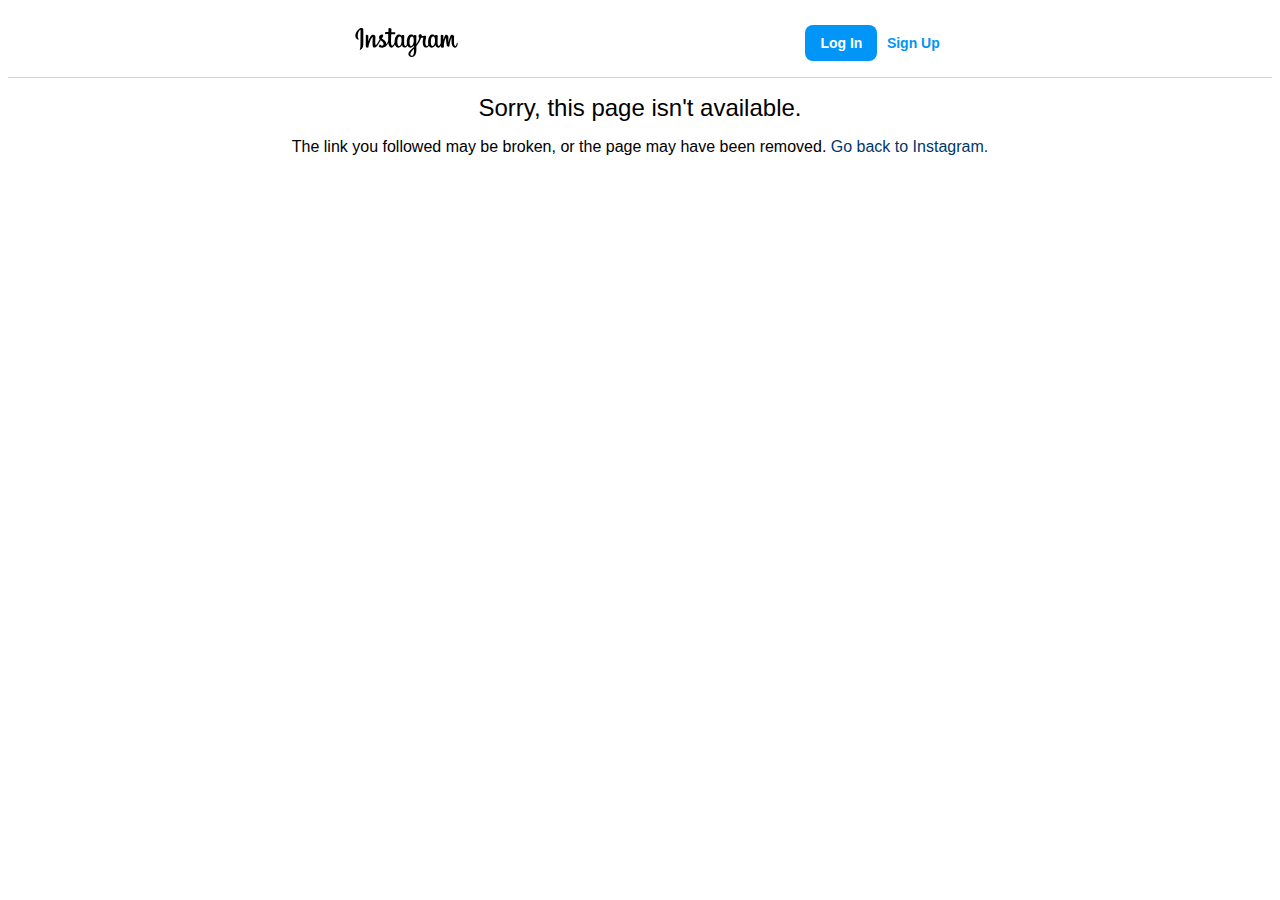
<file: docs/Instagram/index.html>
<!DOCTYPE html>
<html lang="en">
<head>
    <meta charset="UTF-8">
    <meta http-equiv="X-UA-Compatible" content="IE=edge">
    <meta name="viewport" content="width=device-width, initial-scale=1.0">
    <link rel="stylesheet" href="style.css">
    <title>Instagram</title>
</head>
<body>
    <div class="navbar">
        <div class="logo-container">
            <svg aria-label="Instagram" class="_ab6-" color="rgb(0, 0, 0)" fill="rgb(0, 0, 0)" height="29" role="img" viewBox="32 4 113 32" width="103"><path clip-rule="evenodd" d="M37.82 4.11c-2.32.97-4.86 3.7-5.66 7.13-1.02 4.34 3.21 6.17 3.56 5.57.4-.7-.76-.94-1-3.2-.3-2.9 1.05-6.16 2.75-7.58.32-.27.3.1.3.78l-.06 14.46c0 3.1-.13 4.07-.36 5.04-.23.98-.6 1.64-.33 1.9.32.28 1.68-.4 2.46-1.5a8.13 8.13 0 0 0 1.33-4.58c.07-2.06.06-5.33.07-7.19 0-1.7.03-6.71-.03-9.72-.02-.74-2.07-1.51-3.03-1.1Zm82.13 14.48a9.42 9.42 0 0 1-.88 3.75c-.85 1.72-2.63 2.25-3.39-.22-.4-1.34-.43-3.59-.13-5.47.3-1.9 1.14-3.35 2.53-3.22 1.38.13 2.02 1.9 1.87 5.16ZM96.8 28.57c-.02 2.67-.44 5.01-1.34 5.7-1.29.96-3 .23-2.65-1.72.31-1.72 1.8-3.48 4-5.64l-.01 1.66Zm-.35-10a10.56 10.56 0 0 1-.88 3.77c-.85 1.72-2.64 2.25-3.39-.22-.5-1.69-.38-3.87-.13-5.25.33-1.78 1.12-3.44 2.53-3.44 1.38 0 2.06 1.5 1.87 5.14Zm-13.41-.02a9.54 9.54 0 0 1-.87 3.8c-.88 1.7-2.63 2.24-3.4-.23-.55-1.77-.36-4.2-.13-5.5.34-1.95 1.2-3.32 2.53-3.2 1.38.14 2.04 1.9 1.87 5.13Zm61.45 1.81c-.33 0-.49.35-.61.93-.44 2.02-.9 2.48-1.5 2.48-.66 0-1.26-1-1.42-3-.12-1.58-.1-4.48.06-7.37.03-.59-.14-1.17-1.73-1.75-.68-.25-1.68-.62-2.17.58a29.65 29.65 0 0 0-2.08 7.14c0 .06-.08.07-.1-.06-.07-.87-.26-2.46-.28-5.79 0-.65-.14-1.2-.86-1.65-.47-.3-1.88-.81-2.4-.2-.43.5-.94 1.87-1.47 3.48l-.74 2.2.01-4.88c0-.5-.34-.67-.45-.7a9.54 9.54 0 0 0-1.8-.37c-.48 0-.6.27-.6.67 0 .05-.08 4.65-.08 7.87v.46c-.27 1.48-1.14 3.49-2.09 3.49s-1.4-.84-1.4-4.68c0-2.24.07-3.21.1-4.83.02-.94.06-1.65.06-1.81-.01-.5-.87-.75-1.27-.85-.4-.09-.76-.13-1.03-.11-.4.02-.67.27-.67.62v.55a3.71 3.71 0 0 0-1.83-1.49c-1.44-.43-2.94-.05-4.07 1.53a9.31 9.31 0 0 0-1.66 4.73c-.16 1.5-.1 3.01.17 4.3-.33 1.44-.96 2.04-1.64 2.04-.99 0-1.7-1.62-1.62-4.4.06-1.84.42-3.13.82-4.99.17-.8.04-1.2-.31-1.6-.32-.37-1-.56-1.99-.33-.7.16-1.7.34-2.6.47 0 0 .05-.21.1-.6.23-2.03-1.98-1.87-2.69-1.22-.42.39-.7.84-.82 1.67-.17 1.3.9 1.91.9 1.91a22.22 22.22 0 0 1-3.4 7.23v-.7c-.01-3.36.03-6 .05-6.95.02-.94.06-1.63.06-1.8 0-.36-.22-.5-.66-.67-.4-.16-.86-.26-1.34-.3-.6-.05-.97.27-.96.65v.52a3.7 3.7 0 0 0-1.84-1.49c-1.44-.43-2.94-.05-4.07 1.53a10.1 10.1 0 0 0-1.66 4.72c-.15 1.57-.13 2.9.09 4.04-.23 1.13-.89 2.3-1.63 2.3-.95 0-1.5-.83-1.5-4.67 0-2.24.07-3.21.1-4.83.02-.94.06-1.65.06-1.81 0-.5-.87-.75-1.27-.85-.42-.1-.79-.13-1.06-.1-.37.02-.63.35-.63.6v.56a3.7 3.7 0 0 0-1.84-1.49c-1.44-.43-2.93-.04-4.07 1.53-.75 1.03-1.35 2.17-1.66 4.7a15.8 15.8 0 0 0-.12 2.04c-.3 1.81-1.61 3.9-2.68 3.9-.63 0-1.23-1.21-1.23-3.8 0-3.45.22-8.36.25-8.83l1.62-.03c.68 0 1.29.01 2.19-.04.45-.02.88-1.64.42-1.84-.21-.09-1.7-.17-2.3-.18-.5-.01-1.88-.11-1.88-.11s.13-3.26.16-3.6c.02-.3-.35-.44-.57-.53a7.77 7.77 0 0 0-1.53-.44c-.76-.15-1.1 0-1.17.64-.1.97-.15 3.82-.15 3.82-.56 0-2.47-.11-3.02-.11-.52 0-1.08 2.22-.36 2.25l3.2.09-.03 6.53v.47c-.53 2.73-2.37 4.2-2.37 4.2.4-1.8-.42-3.15-1.87-4.3-.54-.42-1.6-1.22-2.79-2.1 0 0 .69-.68 1.3-2.04.43-.96.45-2.06-.61-2.3-1.75-.41-3.2.87-3.63 2.25a2.61 2.61 0 0 0 .5 2.66l.15.19c-.4.76-.94 1.78-1.4 2.58-1.27 2.2-2.24 3.95-2.97 3.95-.58 0-.57-1.77-.57-3.43 0-1.43.1-3.58.19-5.8.03-.74-.34-1.16-.96-1.54a4.33 4.33 0 0 0-1.64-.69c-.7 0-2.7.1-4.6 5.57-.23.69-.7 1.94-.7 1.94l.04-6.57c0-.16-.08-.3-.27-.4a4.68 4.68 0 0 0-1.93-.54c-.36 0-.54.17-.54.5l-.07 10.3c0 .78.02 1.69.1 2.09.08.4.2.72.36.91.15.2.33.34.62.4.28.06 1.78.25 1.86-.32.1-.69.1-1.43.89-4.2 1.22-4.31 2.82-6.42 3.58-7.16.13-.14.28-.14.27.07l-.22 5.32c-.2 5.37.78 6.36 2.17 6.36 1.07 0 2.58-1.06 4.2-3.74l2.7-4.5 1.58 1.46c1.28 1.2 1.7 2.36 1.42 3.45-.21.83-1.02 1.7-2.44.86-.42-.25-.6-.44-1.01-.71-.23-.15-.57-.2-.78-.04-.53.4-.84.92-1.01 1.55-.17.61.45.94 1.09 1.22.55.25 1.74.47 2.5.5 2.94.1 5.3-1.42 6.94-5.34.3 3.38 1.55 5.3 3.72 5.3 1.45 0 2.91-1.88 3.55-3.72.18.75.45 1.4.8 1.96 1.68 2.65 4.93 2.07 6.56-.18.5-.69.58-.94.58-.94a3.07 3.07 0 0 0 2.94 2.87c1.1 0 2.23-.52 3.03-2.31.09.2.2.38.3.56 1.68 2.65 4.93 2.07 6.56-.18l.2-.28.05 1.4-1.5 1.37c-2.52 2.3-4.44 4.05-4.58 6.09-.18 2.6 1.93 3.56 3.53 3.69a4.5 4.5 0 0 0 4.04-2.11c.78-1.15 1.3-3.63 1.26-6.08l-.06-3.56a28.55 28.55 0 0 0 5.42-9.44s.93.01 1.92-.05c.32-.02.41.04.35.27-.07.28-1.25 4.84-.17 7.88.74 2.08 2.4 2.75 3.4 2.75 1.15 0 2.26-.87 2.85-2.17l.23.42c1.68 2.65 4.92 2.07 6.56-.18.37-.5.58-.94.58-.94.36 2.2 2.07 2.88 3.05 2.88 1.02 0 2-.42 2.78-2.28.03.82.08 1.49.16 1.7.05.13.34.3.56.37.93.34 1.88.18 2.24.11.24-.05.43-.25.46-.75.07-1.33.03-3.56.43-5.21.67-2.79 1.3-3.87 1.6-4.4.17-.3.36-.35.37-.03.01.64.04 2.52.3 5.05.2 1.86.46 2.96.65 3.3.57 1 1.27 1.05 1.83 1.05.36 0 1.12-.1 1.05-.73-.03-.31.02-2.22.7-4.96.43-1.79 1.15-3.4 1.41-4 .1-.21.15-.04.15 0-.06 1.22-.18 5.25.32 7.46.68 2.98 2.65 3.32 3.34 3.32 1.47 0 2.67-1.12 3.07-4.05.1-.7-.05-1.25-.48-1.25Z" fill="currentColor" fill-rule="evenodd"></path></svg>
        </div>

        <div class="account-action">
            <button class="sign-in">Log In</button>
            <button class="sign-up">Sign Up</button>
        </div>
    </div>
    <!-- <hr> -->
    <div class="not-found">
        <h1>Sorry, this page isn't available.</h1>
        <p>The link you followed may be broken, or the page may have been removed. 
            <a href="https://www.instagram.com/">
                Go back to Instagram.
            </a>
        </p>
    </div>
    
</body>
</html>
</file>
<file: docs/Instagram/style.css>
@import url('https://fonts.googleapis.com/css2?family=Kanit&display=swap');

body {
    font-family: 'Segoe UI', sans-serif;
}

.logo-container {
    display: flex;
    margin: 10px;
    padding: 10px;
    align-items: center;
}

hr {
    border-color: grey;
}

.not-found {
    text-align: center;
}

.not-found h1 {
    font-size: 24px;
    font-weight: 500;
}

.not-found a {
    text-decoration: none;
    color: rgb(0, 55, 107);
}

.navbar {
    display: flex;
    justify-content: space-evenly;
    align-items: center;
    margin: 0;
    padding: 0;
    border-bottom: 0.3px solid lightgray;
}

.account-action > button {
    font-size: 14px;
    font-weight: bold;
}

.sign-in {
    background-color: rgb(0, 149, 246);
    color: white;
    border: none;
    cursor: pointer;
    border-radius: 8px;
    padding: 10px 15px;
}

.sign-up {
    background-color: white;
    border: none;
    cursor: pointer;
    color: rgb(0, 149, 246);
    padding: 5px;
}
</file>
